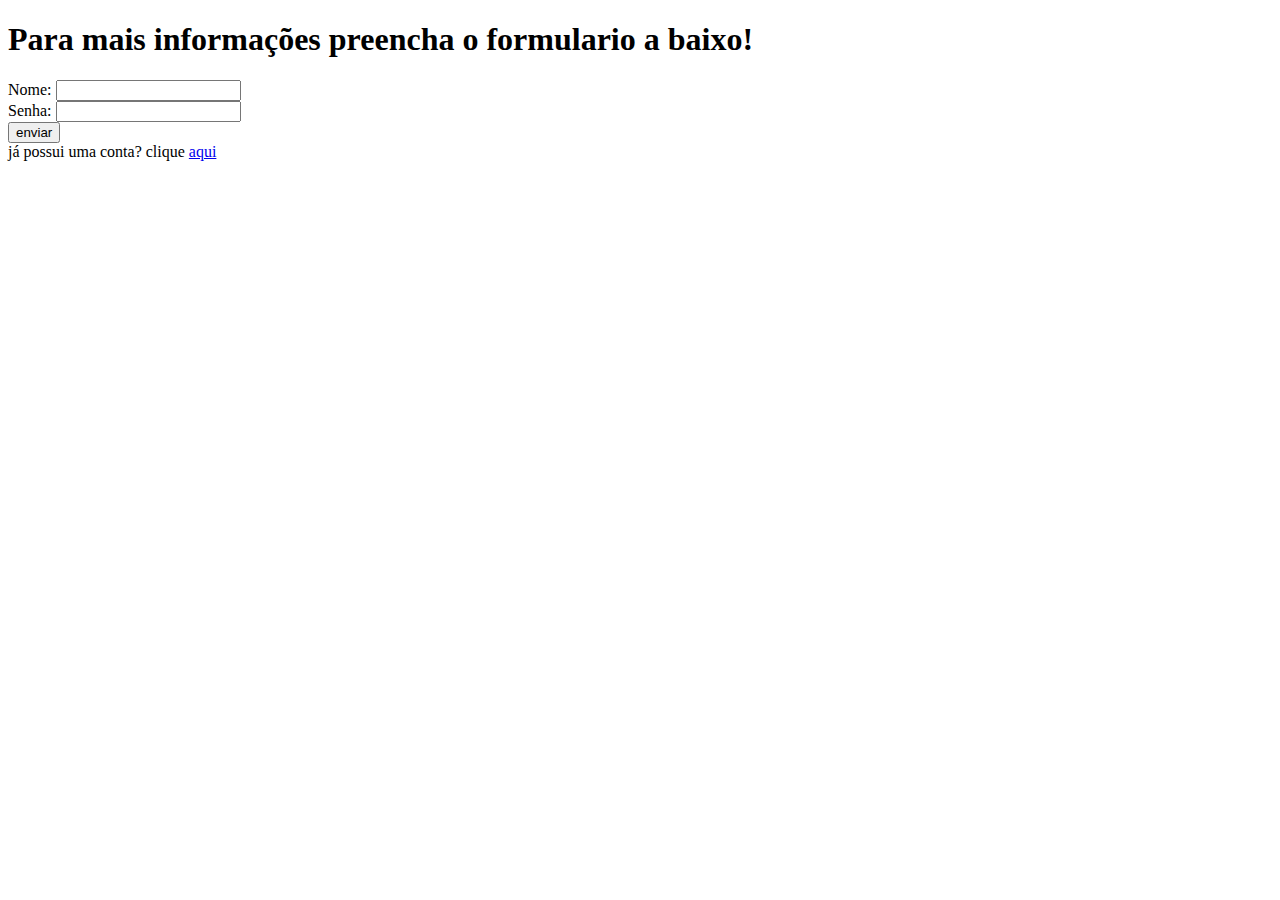
<file: index.html>
<!DOCTYPE html>
<html lang="pt-br">
    <head>
        <title>Cadastro</title>
        <meta charset="utf-8">
    </head>
    <body>
        <h1>Para mais informações preencha o formulario a baixo!</h1>
        <form action="usuarioControle.php" method="POST">
            Nome: <input type="text" name="fNome" required="required"><br>
            Senha: <input type="password" name="fSenha"><br>
            <input type="submit" value="enviar">
        </form>
        já possui uma conta? clique <a href="logar.html">aqui</a>
    </body>
</html>
</file>
